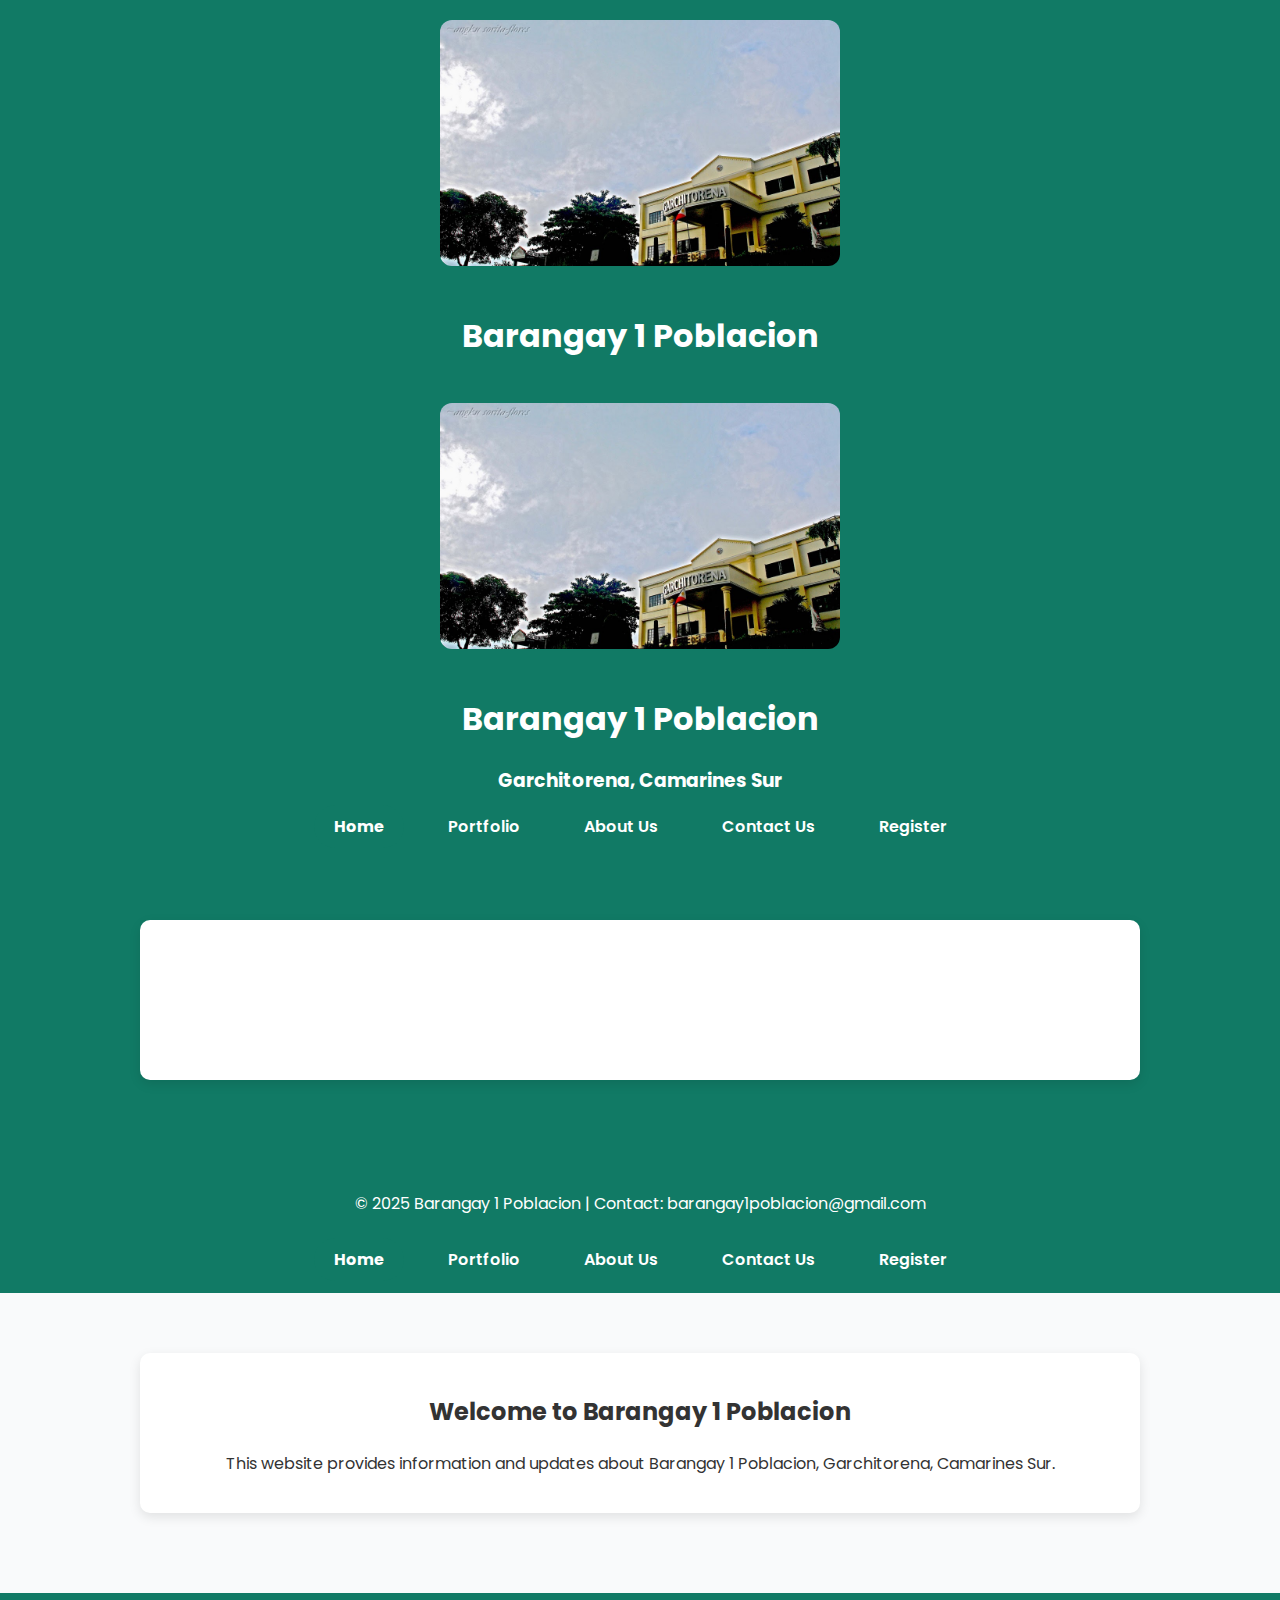
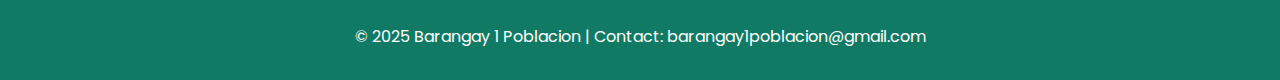
<file: index.html>
<!DOCTYPE html>
<html lang="en">
<head>
   <meta charset="UTF-8">
    <meta name="viewport" content="width=device-width, initial-scale=1.0">
    <title>Barangay Website - Home</title>
    <link rel="stylesheet" href="style.css">
</head>
<body>
    <header>
        <img src="header.jpg" alt="Barangay Header Image">
        <h1>Barangay 1 Poblacion</h1>
        <!DOCTYPE html>
<html lang="en">
<head>
   <meta charset="UTF-8">
    <meta name="viewport" content="width=device-width, initial-scale=1.0">
    <title>Barangay Website - Home</title>
    <link rel="stylesheet" href="style.css">
</head>
<body>
    <header>
        <img src="header.jpg" alt="Barangay Header Image">
        <h1>Barangay 1 Poblacion</h1>
        <h3>Garchitorena, Camarines Sur</h3>
        <nav>
            <a href="index.html" class="active">Home</a>
            <a href="portfolio.html">Portfolio</a>
            <a href="about.html">About Us</a>
            <a href="contact.html">Contact Us</a>
            <a href="register.html">Register</a>
        </nav>
    </header>

    <main>
        <div class="card">
            <h2>Welcome to Barangay 1 Poblacion</h2>
            <p>This website provides information and updates about Barangay 1 Poblacion, Garchitorena, Camarines Sur.</p>
        </div>
    </main>

    <footer>
        <p>© 2025 Barangay 1 Poblacion | Contact: barangay1poblacion@gmail.com</p>
    </footer>
</body>
</html>

        <nav>
            <a href="index.html" class="active">Home</a>
            <a href="portfolio.html">Portfolio</a>
            <a href="about.html">About Us</a>
            <a href="contact.html">Contact Us</a>
            <a href="register.html">Register</a>
        </nav>
    </header>

    <main>
        <div class="card">
            <h2>Welcome to Barangay 1 Poblacion</h2>
            <p>This website provides information and updates about Barangay 1 Poblacion, Garchitorena, Camarines Sur.</p>
        </div>
    </main>

    <footer>
        <p>© 2025 Barangay 1 Poblacion | Contact: barangay1poblacion@gmail.com</p>
    </footer>
</body>
</html>
</file>
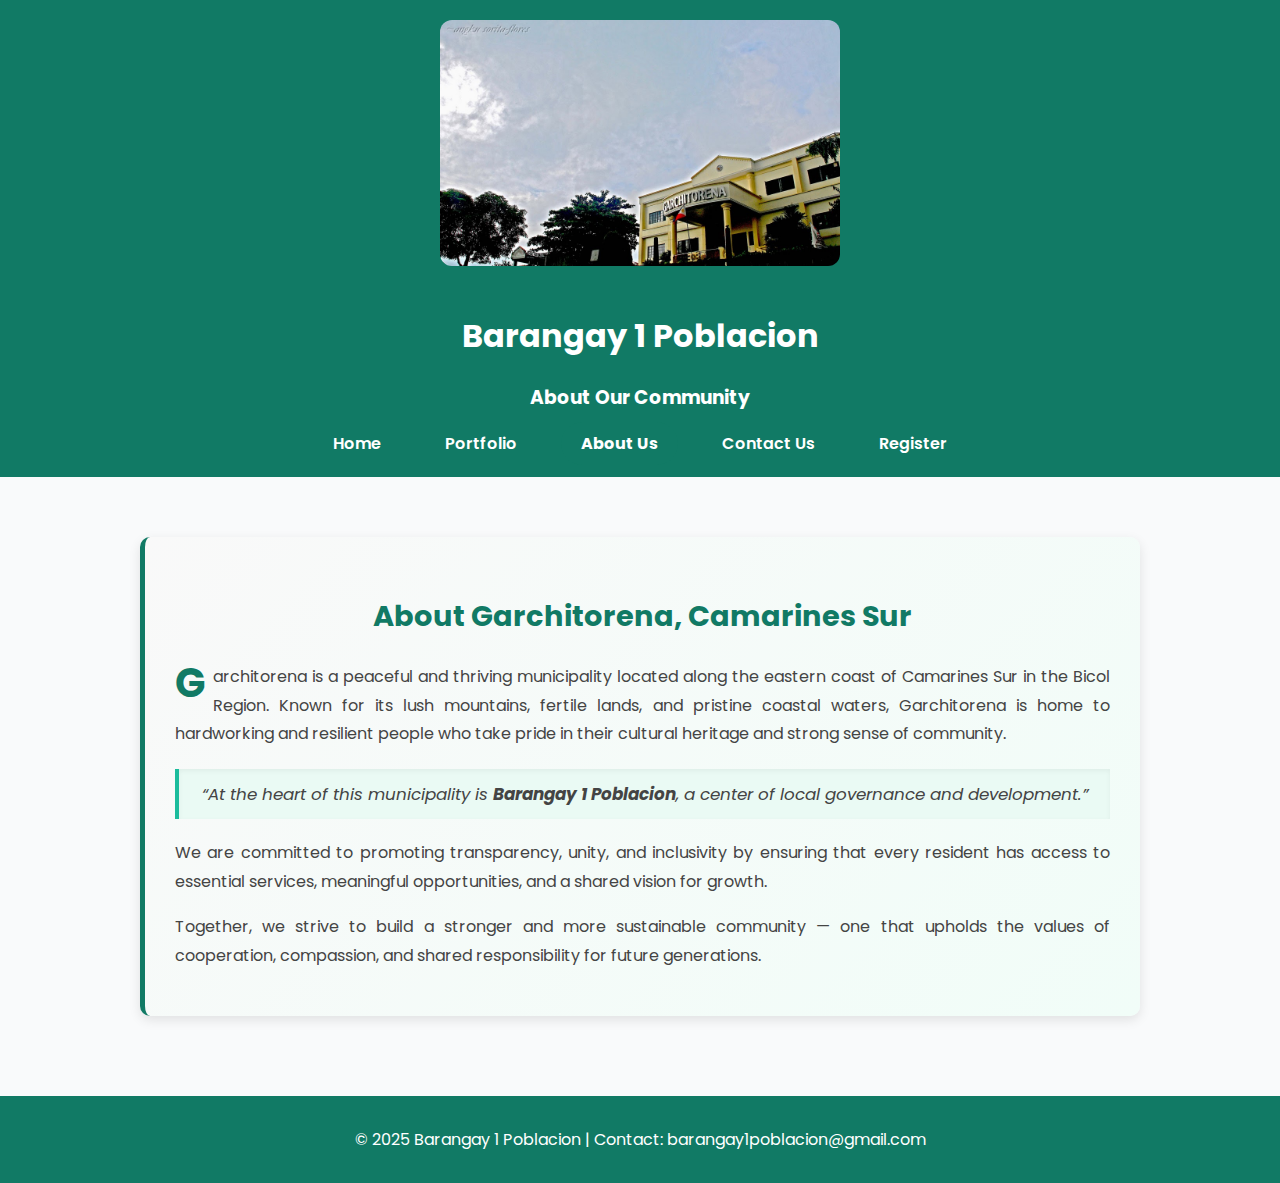
<file: about.html>
<!DOCTYPE html>
<html lang="en">
<head>
    <meta charset="UTF-8">
    <meta name="viewport" content="width=device-width, initial-scale=1.0">
    <title>About Us</title>
    <link rel="stylesheet" href="style.css">
</head>
<body>
    <header>
        <img src="header.jpg" alt="Barangay Header Image">
        <h1>Barangay 1 Poblacion</h1>
        <h3>About Our Community</h3>
        <nav>
            <a href="index.html">Home</a>
            <a href="portfolio.html">Portfolio</a>
            <a href="about.html" class="active">About Us</a>
            <a href="contact.html">Contact Us</a>
            <a href="register.html">Register</a>
        </nav>
    </header>

    <main>
        <div class="card about-text">
            <h2>About Garchitorena, Camarines Sur</h2>
            <p>
                <span class="dropcap">G</span>architorena is a peaceful and thriving municipality located along the eastern 
                coast of Camarines Sur in the Bicol Region. Known for its lush mountains, fertile lands, 
                and pristine coastal waters, Garchitorena is home to hardworking and resilient people who 
                take pride in their cultural heritage and strong sense of community.
            </p>
            <p class="highlight">
                “At the heart of this municipality is <strong>Barangay 1 Poblacion</strong>, a center of 
                local governance and development.”
            </p>
            <p>
                We are committed to promoting transparency, unity, and inclusivity by ensuring that every 
                resident has access to essential services, meaningful opportunities, and a shared vision 
                for growth.
            </p>
            <p>
                Together, we strive to build a stronger and more sustainable community — one that upholds 
                the values of cooperation, compassion, and shared responsibility for future generations.
            </p>
        </div>
    </main>

    <footer>
        <p>© 2025 Barangay 1 Poblacion | Contact: barangay1poblacion@gmail.com</p>
    </footer>
</body>
</html>
</file>
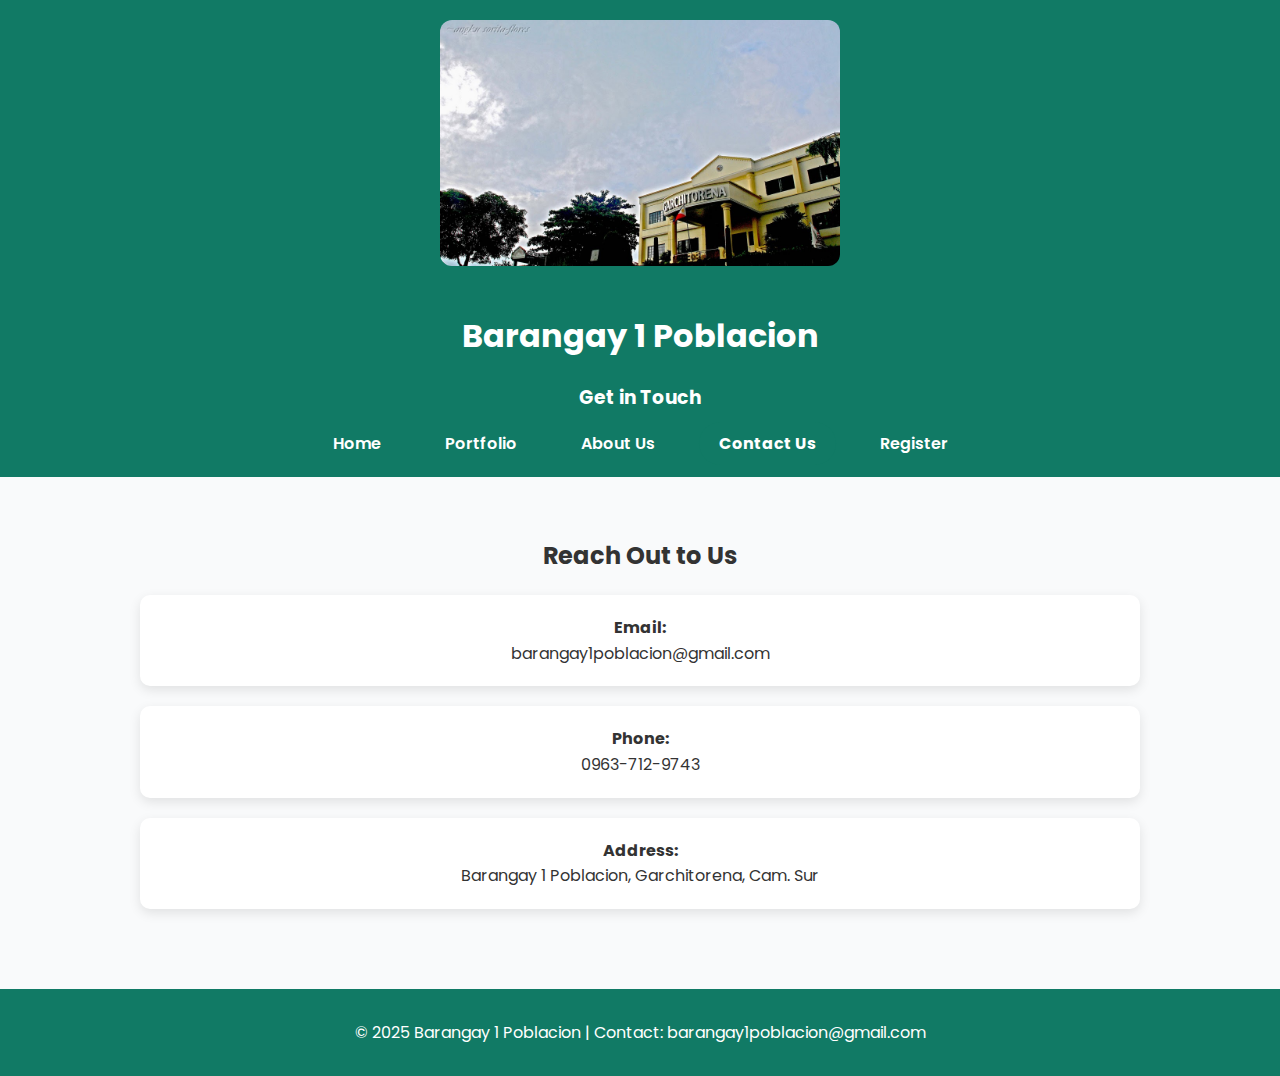
<file: contact.html>
<!DOCTYPE html>
<html lang="en">
<head>
    <meta charset="UTF-8">
    <title>Contact Us</title>
    <link rel="stylesheet" href="style.css">
</head>
<body>
    <header>
        <img src="header.jpg" alt="Barangay Header Image">
        <h1>Barangay 1 Poblacion</h1>
        <h3>Get in Touch</h3>
        <nav>
            <a href="index.html">Home</a>
            <a href="portfolio.html">Portfolio</a>
            <a href="about.html">About Us</a>
            <a href="contact.html" class="active">Contact Us</a>
            <a href="register.html">Register</a>
        </nav>
    </header>

    <main>
        <h2>Reach Out to Us</h2>
        <div class="contact-info">
            <div class="card"><strong>Email:</strong><br> barangay1poblacion@gmail.com</div>
            <div class="card"><strong>Phone:</strong><br> 0963-712-9743</div>
            <div class="card"><strong>Address:</strong><br> Barangay 1 Poblacion, Garchitorena, Cam. Sur</div>
        </div>
    </main>

    <footer>
        <p>© 2025 Barangay 1 Poblacion | Contact: barangay1poblacion@gmail.com</p>
    </footer>
</body>
</html>
</file>
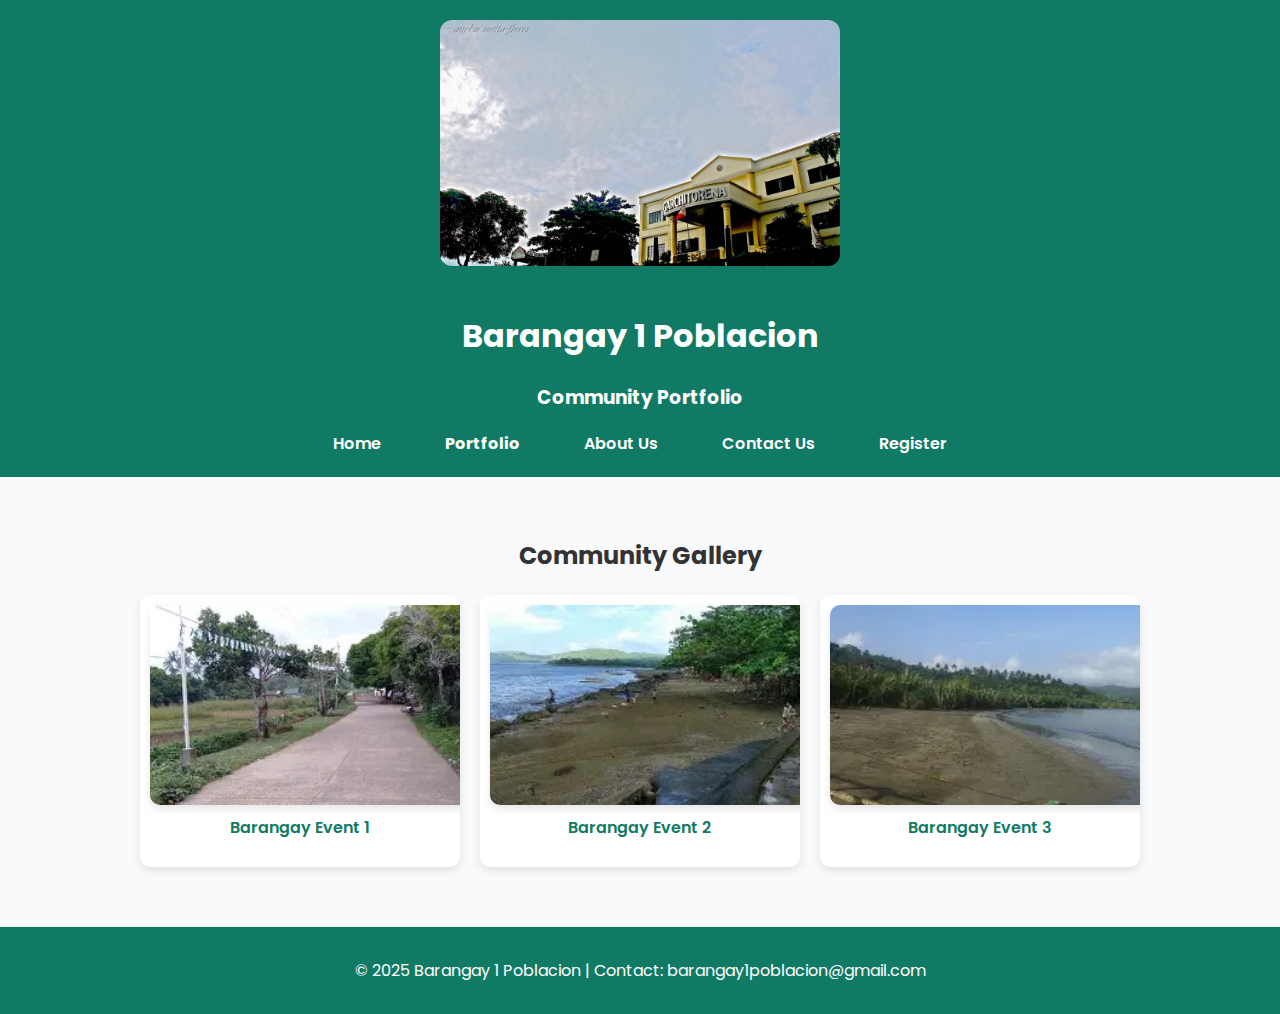
<file: portfolio.html>
<!DOCTYPE html>
<html lang="en">
<head>
    <meta charset="UTF-8">
    <title>Portfolio</title>
    <link rel="stylesheet" href="style.css">
</head>
<body>
    <header>
        <img src="header.jpg" alt="Barangay Header Image">
        <h1>Barangay 1 Poblacion</h1>
        <h3>Community Portfolio</h3>
        <nav>
            <a href="index.html">Home</a>
            <a href="portfolio.html" class="active">Portfolio</a>
            <a href="about.html">About Us</a>
            <a href="contact.html">Contact Us</a>
            <a href="register.html">Register</a>
        </nav>
    </header>

    <main>
        <h2>Community Gallery</h2>
        <div class="gallery">
            <div class="gallery-item">
                <img src="image1.jpg" alt="Event 1">
                <p>Barangay Event 1</p>
            </div>
            <div class="gallery-item">
                <img src="image2.jpg" alt="Event 2">
                <p>Barangay Event 2</p>
            </div>
            <div class="gallery-item">
                <img src="image3.jpg" alt="Event 3">
                <p>Barangay Event 3</p>
            </div>
        </div>
    </main>

    <footer>
        <p>© 2025 Barangay 1 Poblacion | Contact: barangay1poblacion@gmail.com</p>
    </footer>
</body>
</html>
</file>
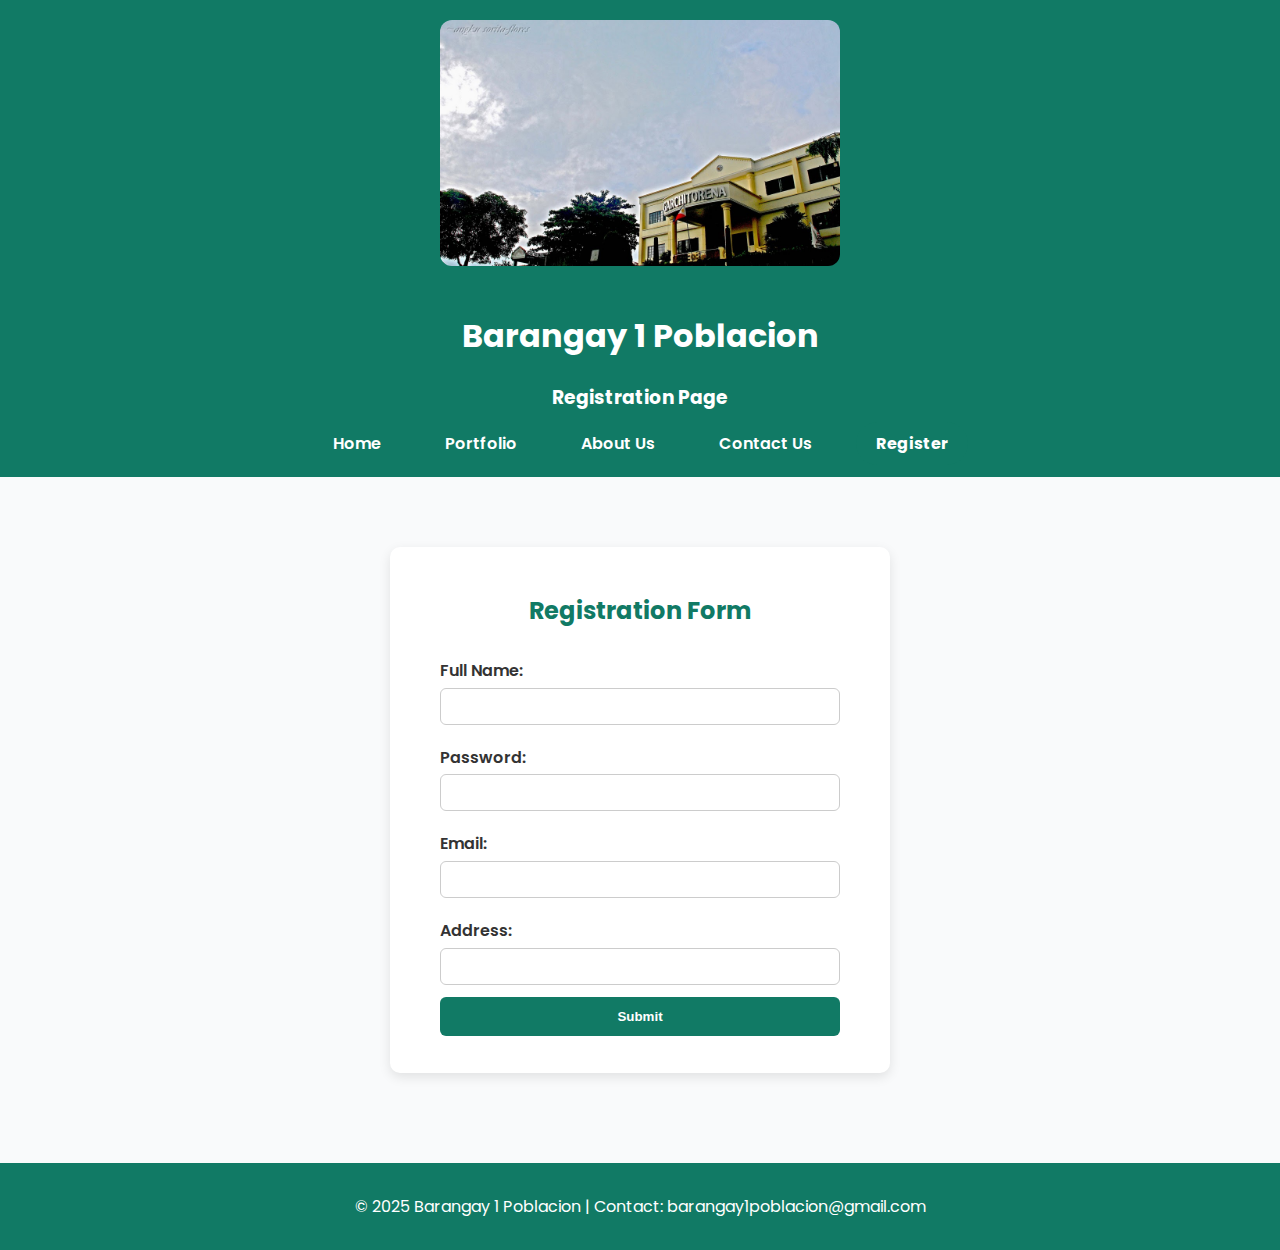
<file: register.html>
<!DOCTYPE html>
<html lang="en">
<head>
    <meta charset="UTF-8">
    <title>Register</title>
    <link rel="stylesheet" href="style.css">
</head>
<body>
    <header>
        <img src="header.jpg" alt="Barangay Header Image">
        <h1>Barangay 1 Poblacion</h1>
        <h3>Registration Page</h3>
        <nav>
            <a href="index.html">Home</a>
            <a href="portfolio.html">Portfolio</a>
            <a href="about.html">About Us</a>
            <a href="contact.html">Contact Us</a>
            <a href="register.html" class="active">Register</a>
        </nav>
    </header>

    <main>
        <div class="card form-card">
            <h2>Registration Form</h2>
            <form action="thankyou.html" method="get">
                <label for="name">Full Name:</label>
                <input type="text" id="name" name="name" required>

                <label for="password">Password:</label>
                <input type="password" id="password" name="password" minlength="6" required>

                <label for="email">Email:</label>
                <input type="email" id="email" name="email" required>

                <label for="address">Address:</label>
                <input type="text" id="address" name="address" required>

                <input type="submit" value="Submit">
            </form>
        </div>
    </main>

    <footer>
        <p>© 2025 Barangay 1 Poblacion | Contact: barangay1poblacion@gmail.com</p>
    </footer>
</body>
</html>
</file>
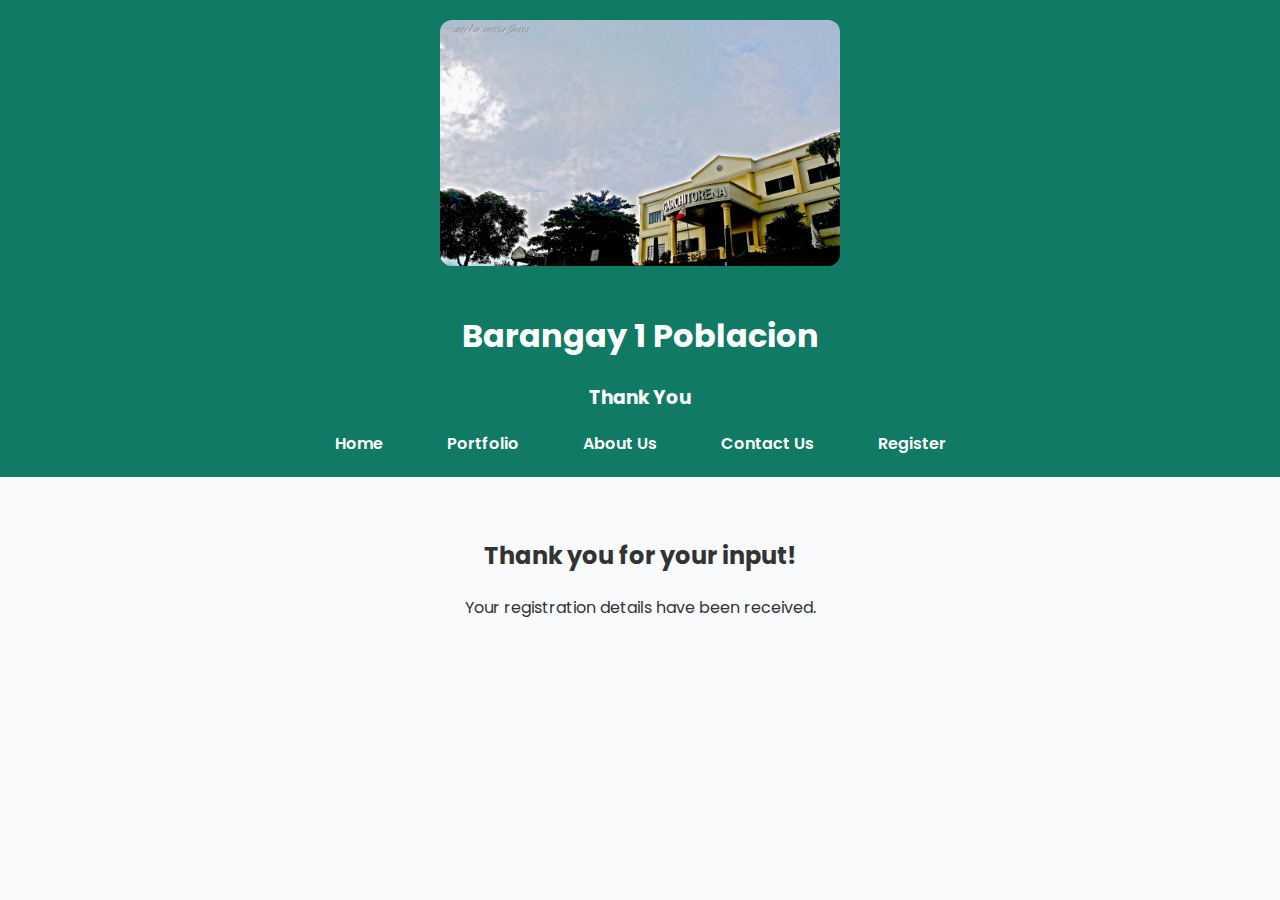
<file: thankyou.html>
<!DOCTYPE html>
<html lang="en">
<head>
    <meta charset="UTF-8">
    <meta name="viewport" content="width=device-width, initial-scale=1.0">
    <title>Thank You</title>
    <link rel="stylesheet" href="style.css">
</head>
<body>
    <header>
        <img src="header.jpg" alt="Barangay Header Image">
        <h1>Barangay 1 Poblacion</h1>
        <h3>Thank You</h3>
        <nav>
            <a href="index.html">Home</a>
            <a href="portfolio.html">Portfolio</a>
            <a href="about.html">About Us</a>
            <a href="contact.html">Contact Us</a>
            <a href="register.html">Register</a>
        </nav>
    </header>

    <main>
        <h2>Thank you for your input!</h2><p>Your registration details have been received.</p>
    </main>
</body>
</html>
</file>
<file: style.css>
@import url('https://fonts.googleapis.com/css2?family=Poppins:wght@400;600;700&display=swap');


body {
    margin: 0;
    font-family: 'Poppins', sans-serif;
    background-color: #F9FAFB;
    color: #333;
    line-height: 1.6;
}

header {
    background-color: #117A65;
    color: white;
    text-align: center;
    padding: 20px;
    position: sticky;
    top: 0;
    z-index: 1000;
}

header img {
    border-radius: 12px;
    margin-bottom: 15px;
    width: 40%;       
    max-width: 400px;
    height: auto;
}


nav a {
    color: white;
    text-decoration: none;
    margin: 0 10px;
    font-weight: 600;
    padding: 10px 20px;
    border-radius: 50px; 
    transition: all 0.3s ease;
    background: transparent;
}


nav a:hover {
    background: #1ABC9C; 
    color: #fff;
    box-shadow: 0 4px 10px rgba(0,0,0,0.2);
}


nav a.active {
    background: #117A65; 
    font-weight: 700;
}



main {
    max-width: 1000px;
    margin: 20px auto;
    padding: 20px;
    text-align: center;
}


.card {
    background: #fff;
    border-radius: 10px;
    box-shadow: 0 4px 12px rgba(0,0,0,0.1);
    margin: 20px auto;
    padding: 20px;
}


.gallery img {
    border-radius: 10px;
    margin: 10px;
    box-shadow: 0 4px 8px rgba(0,0,0,0.1);
    transition: transform 0.3s ease;
}
.gallery img:hover {
    transform: scale(1.05);
}


form {
    display: flex;
    flex-direction: column;
    max-width: 400px;
    margin: auto;
    text-align: left;
}

form label {
    margin: 8px 0 4px;
    font-weight: 600;
}

form input[type="text"],
form input[type="password"],
form input[type="email"] {
    padding: 10px;
    border: 1px solid #ccc;
    border-radius: 6px;
    margin-bottom: 15px;
    transition: border 0.3s ease;
}

form input:focus {
    border: 2px solid #117A65;
    outline: none;
}

form input[type="submit"] {
    background: #117A65;
    color: white;
    border: none;
    padding: 12px;
    border-radius: 6px;
    cursor: pointer;
    font-weight: bold;
    transition: background 0.3s ease;
}

form input[type="submit"]:hover {
    background: #0E6655;
}


footer {
    background: #117A65;
    color: white;
    text-align: center;
    padding: 15px;
    margin-top: 40px;
}

.form-card {
    max-width: 450px;
    margin: 30px auto;
    padding: 25px;
    text-align: left;
}

.form-card h2 {
    text-align: center;
    margin-bottom: 20px;
    color: #117A65;
}

form input[type="text"],
form input[type="password"],
form input[type="email"],
form input[type="submit"] {
    margin-bottom: 12px; 
}

.gallery {
    display: grid;
    grid-template-columns: repeat(auto-fit, minmax(250px, 1fr));
    gap: 20px;
    margin-top: 20px;
}

.gallery-item {
    background: #fff;
    border-radius: 10px;
    box-shadow: 0 4px 10px rgba(0,0,0,0.1);
    overflow: hidden;
    transition: transform 0.3s ease, box-shadow 0.3s ease;
    text-align: center;
    padding-bottom: 10px;
}

.gallery-item img {
    width: 100%;
    height: 200px;
    object-fit: cover;
    display: block;
    transition: transform 0.3s ease;
}

.gallery-item:hover {
    transform: translateY(-5px);
    box-shadow: 0 6px 15px rgba(0,0,0,0.15);
}

.gallery-item:hover img {
    transform: scale(1.05);
}

.gallery-item p {
    margin-top: 10px;
    font-weight: 600;
    color: #117A65;
}

.about-container {
    display: flex;
    gap: 30px;
    align-items: center;
    background: linear-gradient(135deg, #f9f9f9, #f1fdf8);
    padding: 30px;
    flex-wrap: wrap;
}

.about-text {
    flex: 1;
    text-align: justify;
    line-height: 1.8;
    font-size: 1rem;
    color: #444;
}

.about-text h2 {
    color: #117A65;
    margin-bottom: 20px;
    text-align: center;
    font-size: 1.8rem;
}

.about-text p {
    margin-bottom: 15px;
}


.dropcap {
    float: left;
    font-size: 2.5rem;
    font-weight: bold;
    color: #117A65;
    margin-right: 8px;
    line-height: 1;
}


.about-text {
    text-align: justify;
    line-height: 1.8;
    font-size: 1rem;
    color: #444;
    padding: 30px;
    background: linear-gradient(135deg, #f9f9f9, #f1fdf8);
    border-left: 5px solid #117A65;
}

.about-text h2 {
    color: #117A65;
    margin-bottom: 20px;
    text-align: center;
    font-size: 1.8rem;
}

.about-text p {
    margin-bottom: 15px;
}


.dropcap {
    float: left;
    font-size: 2.5rem;
    font-weight: bold;
    color: #117A65;
    margin-right: 8px;
    line-height: 1;
}


.about-text .highlight {
    font-style: italic;
    background: #eafaf4;
    border-left: 4px solid #1ABC9C;
    padding: 10px 15px;
    margin: 20px 0;
    font-size: 1.05rem;
    box-shadow: inset 0 2px 5px rgba(0,0,0,0.05);
    text-align: center;
}

img {
    max-width: 100%;
    height: auto;
}

.container {
    width: 90%;
    max-width: 1200px;
    margin: auto;
}


@media (max-width: 768px) {
    nav ul {
        flex-direction: column;
        align-items: center;
    }

    .container {
        width: 95%;
    }
}


@media (max-width: 480px) {
    body {
        font-size: 14px;
    }

    nav ul li {
        margin: 8px 0;
    }

    form input,
    form textarea,
    form select,
    form button {
        width: 100%;
        box-sizing: border-box;
    }
}
</file>
